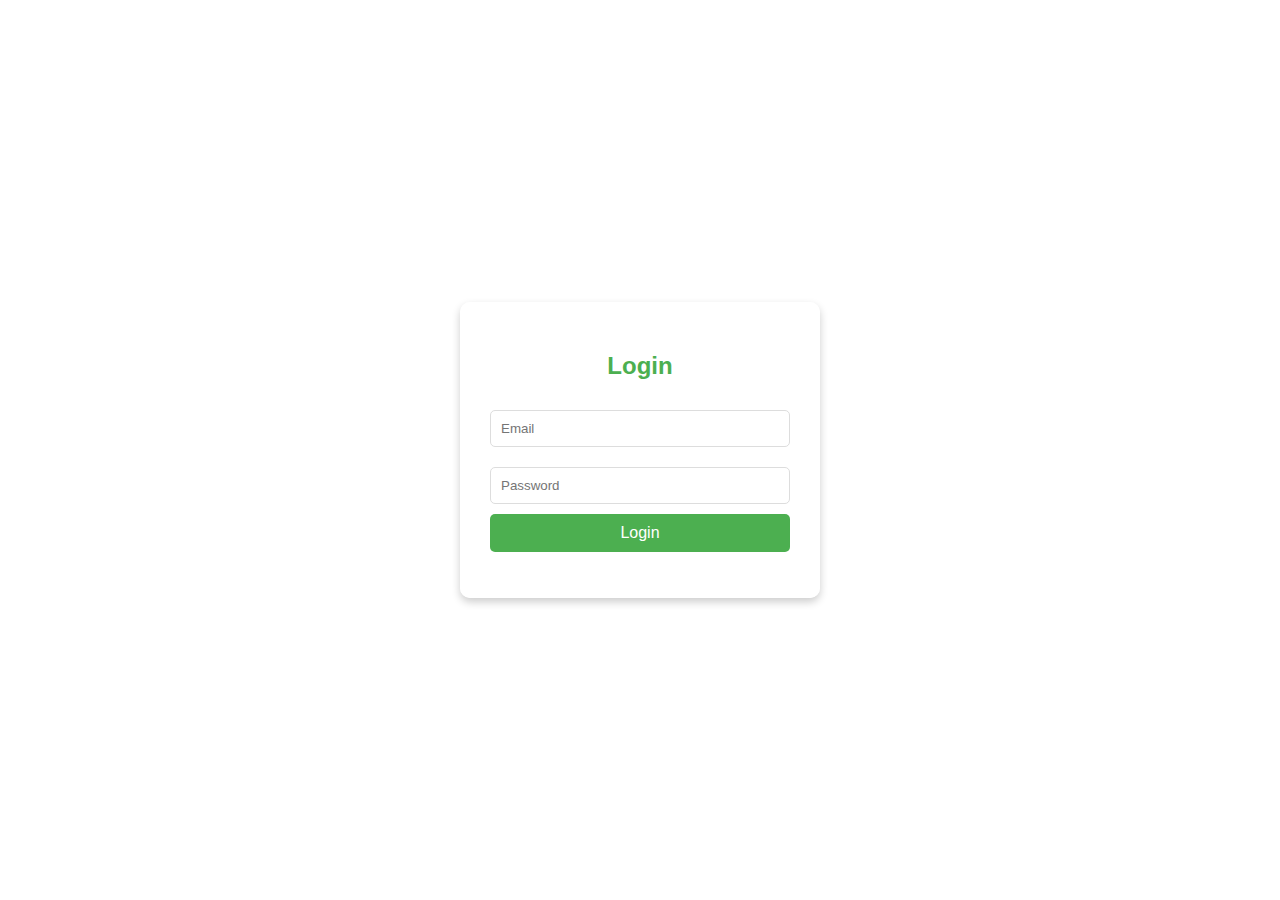
<file: login 2.html>
<html lang="en">
<head>
    <meta charset="UTF-8">
    <meta name="viewport" content="width=device-width, initial-scale=1.0">
    <title>Login with Two-Factor Authentication</title>
    <style>
        /* تنسيق الصفحة والخلفية */
        body {
            display: flex;
            justify-content: center;
            align-items: center;
            height: 100vh;
            margin: 0;
            font-family: Arial, sans-serif;
            background-image: url('https://images.pexels.com/photos/3130810/pexels-photo-3130810.jpeg');
            background-size: cover;
            background-position: center;
            background-repeat: no-repeat;
            color: #333;
        }

        /* تنسيق نموذج تسجيل الدخول */
        .form-section {
            background: rgba(255, 255, 255, 0.85);
            padding: 30px;
            border-radius: 10px;
            width: 300px;
            box-shadow: 0 4px 8px rgba(0, 0, 0, 0.2);
            text-align: center;
            margin: auto;
        }

        .form-section h2 {
            margin-bottom: 20px;
            font-size: 24px;
            color: #4CAF50;
        }

        .form-section input[type="email"],
        .form-section input[type="password"],
        .form-section input[type="text"] {
            width: 100%;
            padding: 10px;
            margin: 10px 0;
            border: 1px solid #ddd;
            border-radius: 5px;
            box-sizing: border-box;
        }

        .form-section button {
            width: 100%;
            padding: 10px;
            border: none;
            border-radius: 5px;
            background-color: #4CAF50;
            color: white;
            font-size: 16px;
            cursor: pointer;
        }

        .form-section button:hover {
            background-color: #45a049;
        }

        #auth-code-section { display: none; } /* إخفاء قسم رمز المصادقة في البداية */
    </style>
</head>
<body>

    <!-- نموذج تسجيل الدخول -->
    <section class="form-section" id="login-section">
        <h2>Login</h2>
        <form id="login-form" onsubmit="handleLogin(event)">
            <input type="email" id="email" placeholder="Email" required><br>
            <input type="password" id="password" placeholder="Password" required><br>
            <button type="submit">Login</button>
        </form>
    </section>

   <!-- قسم رمز المصادقة -->
    <section class="form-section" id="auth-code-section">
        <h2>Enter Authentication Code</h2>
        <p>Your authentication code is: <strong id="auth-code"></strong></p>
        <input type="text" id="auth-code-input" placeholder="Enter Code" required><br>
        <button type="button" onclick="verifyAuthCode()">Verify</button>
    </section>

    <script>
        let generatedAuthCode; // تخزين رمز المصادقة المؤقت

        function handleLogin(event) {
            event.preventDefault(); // منع تحديث الصفحة

            // عرض نموذج رمز المصادقة بعد تسجيل الدخول
            document.getElementById("login-section").style.display = "none"; // إخفاء نموذج تسجيل الدخول
            document.getElementById("auth-code-section").style.display = "block"; // عرض قسم رمز المصادقة

            // توليد رمز مصادقة وهمي (في التطبيق الفعلي، يُفترض أن يأتي من الخادم)
            generatedAuthCode = Math.floor(100000 + Math.random() * 900000);
            document.getElementById("auth-code").innerText = generatedAuthCode; // عرض رمز المصادقة
        }

        function verifyAuthCode() {
            const enteredCode = document.getElementById("auth-code-input").value;
            
            // التحقق من صحة الرمز
            if (parseInt(enteredCode) === generatedAuthCode) {
                alert("تم التحقق من الرمز بنجاح! سيتم توجيهك إلى الصفحة الرئيسية.");
                window.location.href = "index.html"; // توجيه المستخدم إلى الصفحة الرئيسية
            } else {
                alert("رمز المصادقة غير صحيح. حاول مرة أخرى.");
            }
        }
    </script>

</body>
</html>
</file>
